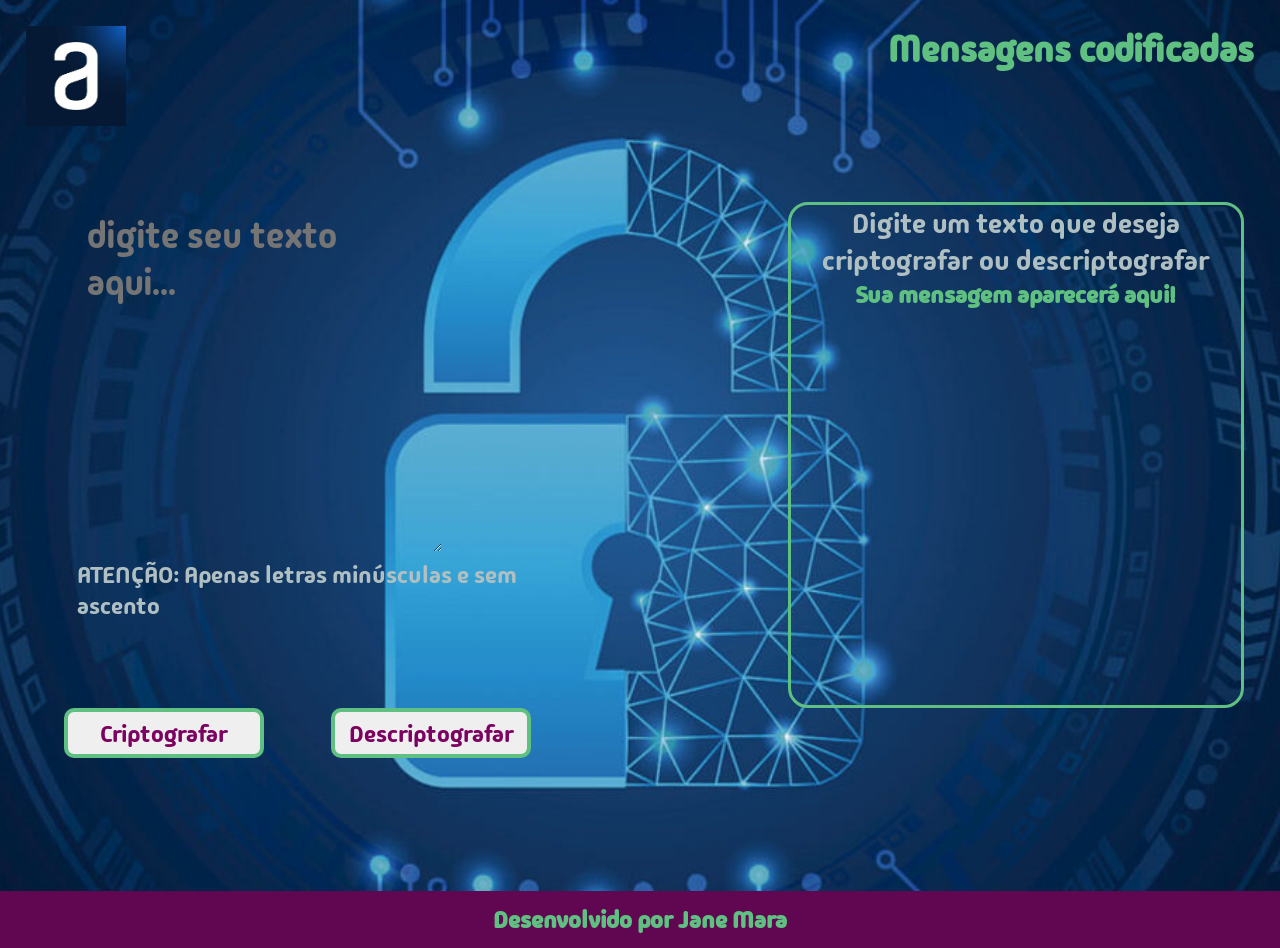
<file: index.html>
<!DOCTYPE html>
<html lang="pt-br">
<head>
    <meta charset="UTF-8">
    <meta http-equiv="X-UA-Compatible" content="IE=edge>">
    <meta name="viewport" content="width=device-width, initial-scale=1.0">
    <link rel="preconnect" href="https://fonts.googleapis.com">
    <link rel="preconnect" href="https://fonts.gstatic.com" origem cruzada>
    <link href="https://fonts.googleapis.com/css2?family=Anta&family=Madimi+One&display=swap" rel="folha de estilo">
    <title>Codificador e Decodificador</title>    
    <link rel="stylesheet" href="style.css">
</head>
<body>
    
    <main class="main container">
    <header class="cabecalho">
            <img src="./imagens/alura.jpg" alt="logo alura">
            <h1>Mensagens codificadas</h1>
         </header>
       
        <div class="container-input">
                <div class="input">
                    <textarea id="input-texto" placeholder="Digite seu texto aqui..."></textarea>
                    <p>ATENÇÃO: Apenas letras minúsculas e sem ascento</p>
           </div>
        
    <div id="output">
        <span>Digite um texto que deseja criptografar ou descriptografar</span>
         <h2>Sua mensagem aparecerá aqui!</h2>
         
    </div>
    </div>

    <div class="buttons">
        <div class="container-bnt">
          <button onclick="criptografar()"class="btn-criptografar">Criptografar</button>
          <button onclick="descriptografar()"class="btn-descriptografar">Descriptografar</button>
       </div>      
    </div>
    </main>

    <footer class="rodape">
        <h3>Desenvolvido por Jane Mara</h3>
    </footer>

    <script src="js.js"></script>
    
</body>
</html>
</file>
<file: style.css>
@import url('https://fonts.googleapis.com/css2?family=Anta&family=Madimi+One&display=swap');

:root{
    --corprincipal: #610751;
    --corsegundaria: #afbfc2;
    --cortitulo: #5fc081;
}

body{
    height: 100vh;
    background-color: black;
    background-image: url("./imagens/criptografo.jpg");
    background-position: center center;
    background-repeat: no-repeat;
    background-size: cover;
        
}

*{
    margin: 0;
    padding: 0;
    font-family: "Madimi One", sans-serif;
    font-style: normal;
}

.cabecalho{
    display: flex;
    justify-content: space-between;
    padding: 2%;
}

.cabecalho h1{
    color: var(--cortitulo);
    font-size: 36px;
    text-align: center;
}

.cabecalho img{
    max-width: 100px;
    max-height: 100px;
    width: auto;
    height: auto;
}

.container-input{
    display: flex;
    justify-content: space-between;
    padding: 4% 0 0 6%;
    font-size: 24px;
    color: #afbfc2;
}

.container-input .input{
    width: 450px;
    height: 500px;
}

#input-texto{
    width:345px;
    height: 330px;
    font-size: 36px;
    color: var(--cortitulo);
    background: transparent;
    box-shadow: none;
    border: none;
    outline: 0;
    padding: 10px;
    text-transform: lowercase;
}

#output{
    display: flex;
    flex-direction: column;
    border: 3px solid var(--cortitulo);
    border-radius: 20px;
    width: 450px;
    height: 500px;
    margin-right: 3%;
}

#output h2{
    text-align: center;
    font-size: 24px;
    color: var(--cortitulo);
}

#output span{
    text-align: center;
    font-size: 28px;
}

#output img{
    max-width: 300px;
    max-width: 300px;
    width: auto;
    height: auto;
    margin-top: 4%;
}
    
.container-bnt button{
    border: 4px solid var(--cortitulo);
    border-radius: 10px;
    text-decoration: none;
    color: #7c0160;
    font-size: 24px;
    width: 200px;
    height: 50px;
    margin-left: 5%;
    margin-bottom: 10%;
    cursor: pointer;
}

.btn-copiar{
    border: 4px solid var(--cortitulo);
    border-radius: 10px;
    text-decoration: none;
    color: #7c0160;
    font-size: 24px;
    width: 180px;
    height: 50px;
    margin-left: 30%;
    margin-bottom: 10%;
    cursor: pointer;
}

.container-bnt button:hover{
    border: 4px solid var(--corsegundaria);
    transition: 0.8s all;
}

.rodape h3{
    font-size: 24px;
    display: flex;
    flex-direction: column;
    align-items: center;
    padding: 1%;
    margin-top: 5px;
    background: var(--corprincipal);
    color: var(--cortitulo);
}

@media (max-width:1200px) {
    .cabecalho {
        padding: 10%;
    }
    .cabecalho__menu {
        justify-content: center;
    }
    .apresentacao {
        flex-direction: column-reverse;
        padding: 5%;
    }
    .apresentacao__conteudo {
        width: auto;
    }
}
</file>
<file: style2.css>
@import url('https://fonts.googleapis.com/css2?family=Anta&family=Madimi+One&display=swap');

:root{
    --corprincipal: #610751;
    --corsegundaria: #afbfc2;
    --cortitulo: #5fc081;
}

body{
    height: 100vh;
    background-color: black;
    background-image: url(/imagens/criptografo.jpg);
    background-position: center center;
    background-repeat: no-repeat;
    background-size: cover;
        
}

*{
    margin: 0;
    padding: 0;
    font-family: "Madimi One", sans-serif;
    font-style: normal;
}

.cabecalho{
    display: flex;
    justify-content: space-between;
    padding: 2%;
}

.cabecalho h1{
    color: var(--cortitulo);
    font-size: 36px;
    text-align: center;
}

.cabecalho img{
    max-width: 100px;
    max-height: 100px;
    width: auto;
    height: auto;
}

.container-input{
    display: flex;
    justify-content: space-between;
    padding: 4% 0 0 6%;
    font-size: 24px;
    color: #afbfc2;
}

.container-input .input{
    width: 450px;
    height: 500px;
}

#input-texto{
    width:345px;
    height: 330px;
    font-size: 36px;
    color: var(--cortitulo);
    background: transparent;
    box-shadow: none;
    border: none;
    outline: 0;
    padding: 10px;
    text-transform: lowercase;
}

#output{
    display: flex;
    flex-direction: column;
    border: 3px solid var(--cortitulo);
    border-radius: 20px;
    width: 450px;
    height: 500px;
    margin-right: 3%;
}

#output h2{
    text-align: center;
    font-size: 24px;
    color: var(--cortitulo);
}

#output span{
    text-align: center;
    font-size: 28px;
}

#output img{
    max-width: 300px;
    max-width: 300px;
    width: auto;
    height: auto;
    margin-top: 4%;
}
    
.container-bnt button{
    border: 4px solid var(--cortitulo);
    border-radius: 10px;
    text-decoration: none;
    color: #7c0160;
    font-size: 24px;
    width: 200px;
    height: 50px;
    margin-left: 5%;
    margin-bottom: 10%;
    cursor: pointer;
}

.btn-copiar{
    border: 4px solid var(--cortitulo);
    border-radius: 10px;
    text-decoration: none;
    color: #7c0160;
    font-size: 24px;
    width: 180px;
    height: 50px;
    margin-left: 30%;
    margin-bottom: 10%;
    cursor: pointer;
}

.container-bnt button:hover{
    border: 4px solid var(--corsegundaria);
    transition: 0.8s all;
}

.rodape h3{
    font-size: 24px;
    display: flex;
    flex-direction: column;
    align-items: center;
    padding: 1%;
    margin-top: 5px;
    background: var(--corprincipal);
    color: var(--cortitulo);
}

@media (max-width:1200px) {
    .cabecalho {
        padding: 10%;
    }
    .cabecalho__menu {
        justify-content: center;
    }
    .apresentacao {
        flex-direction: column-reverse;
        padding: 5%;
    }
    .apresentacao__conteudo {
        width: auto;
    }
}
</file>
